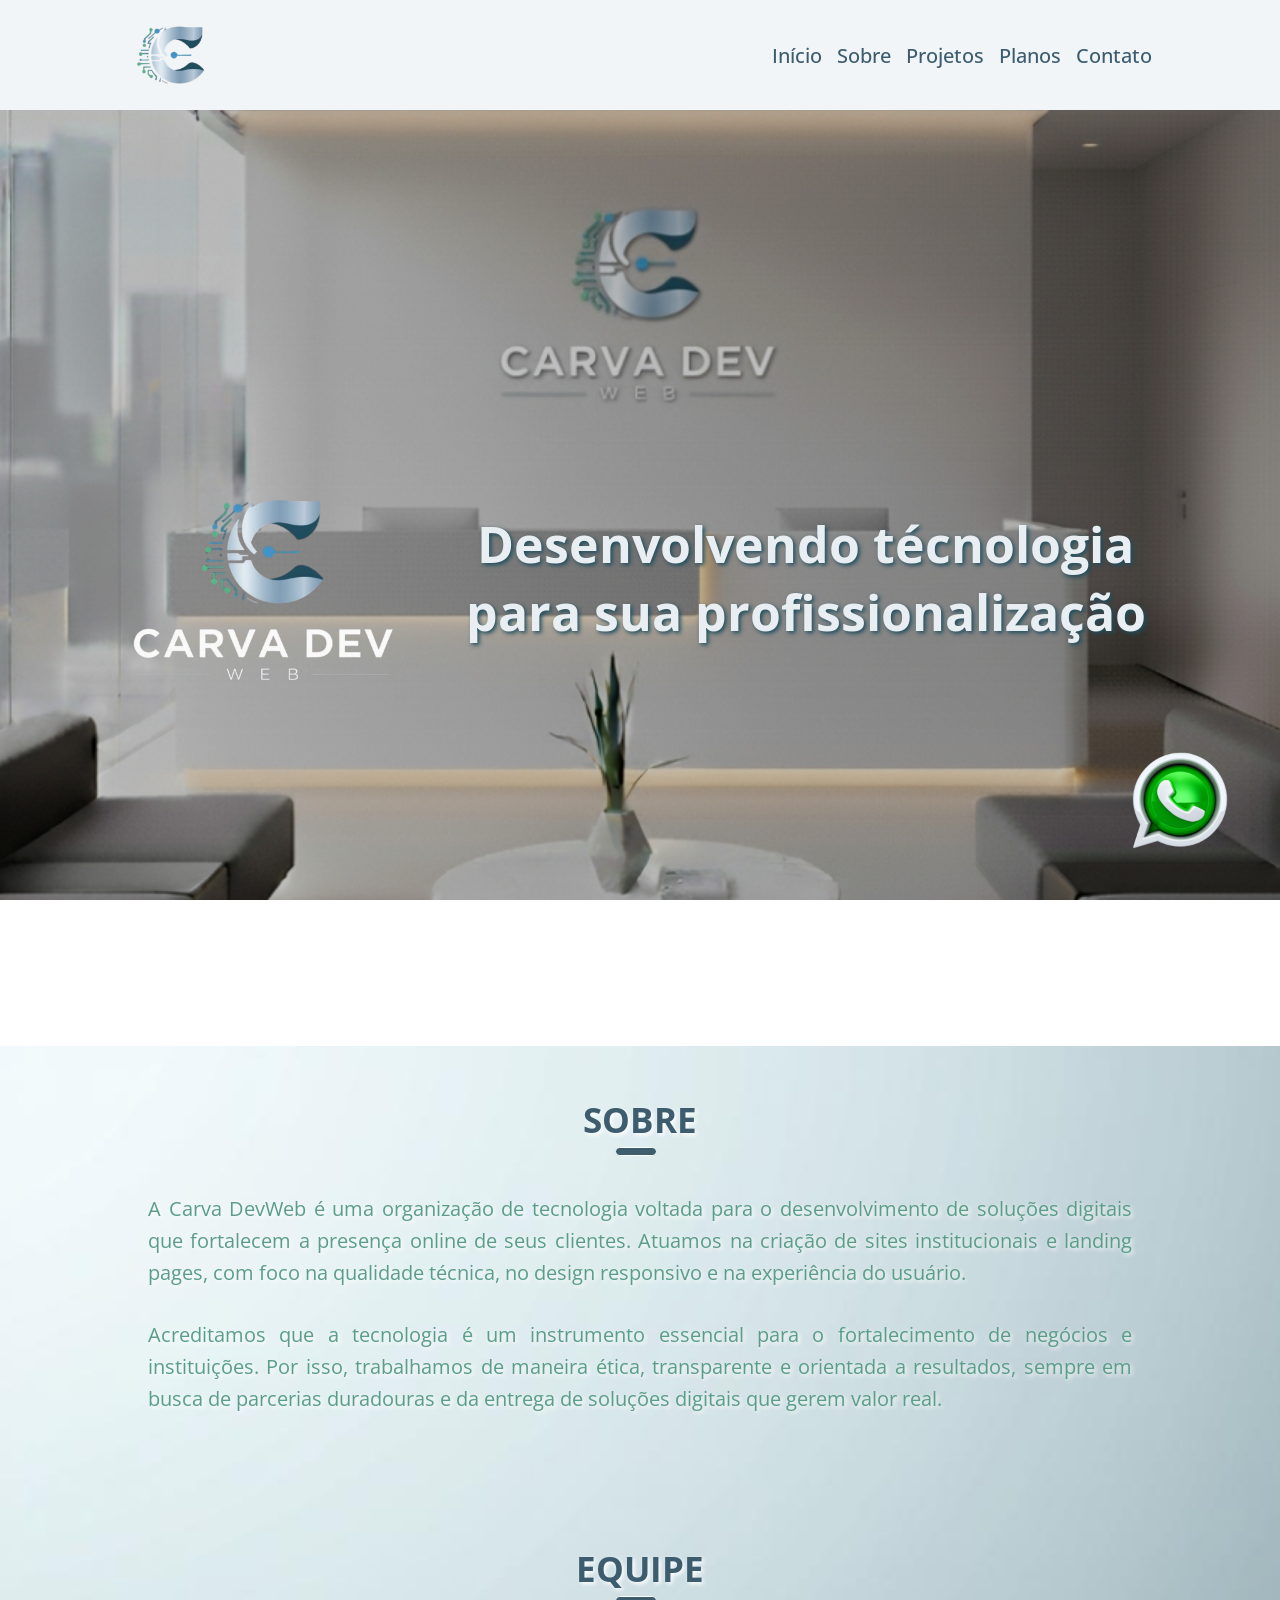
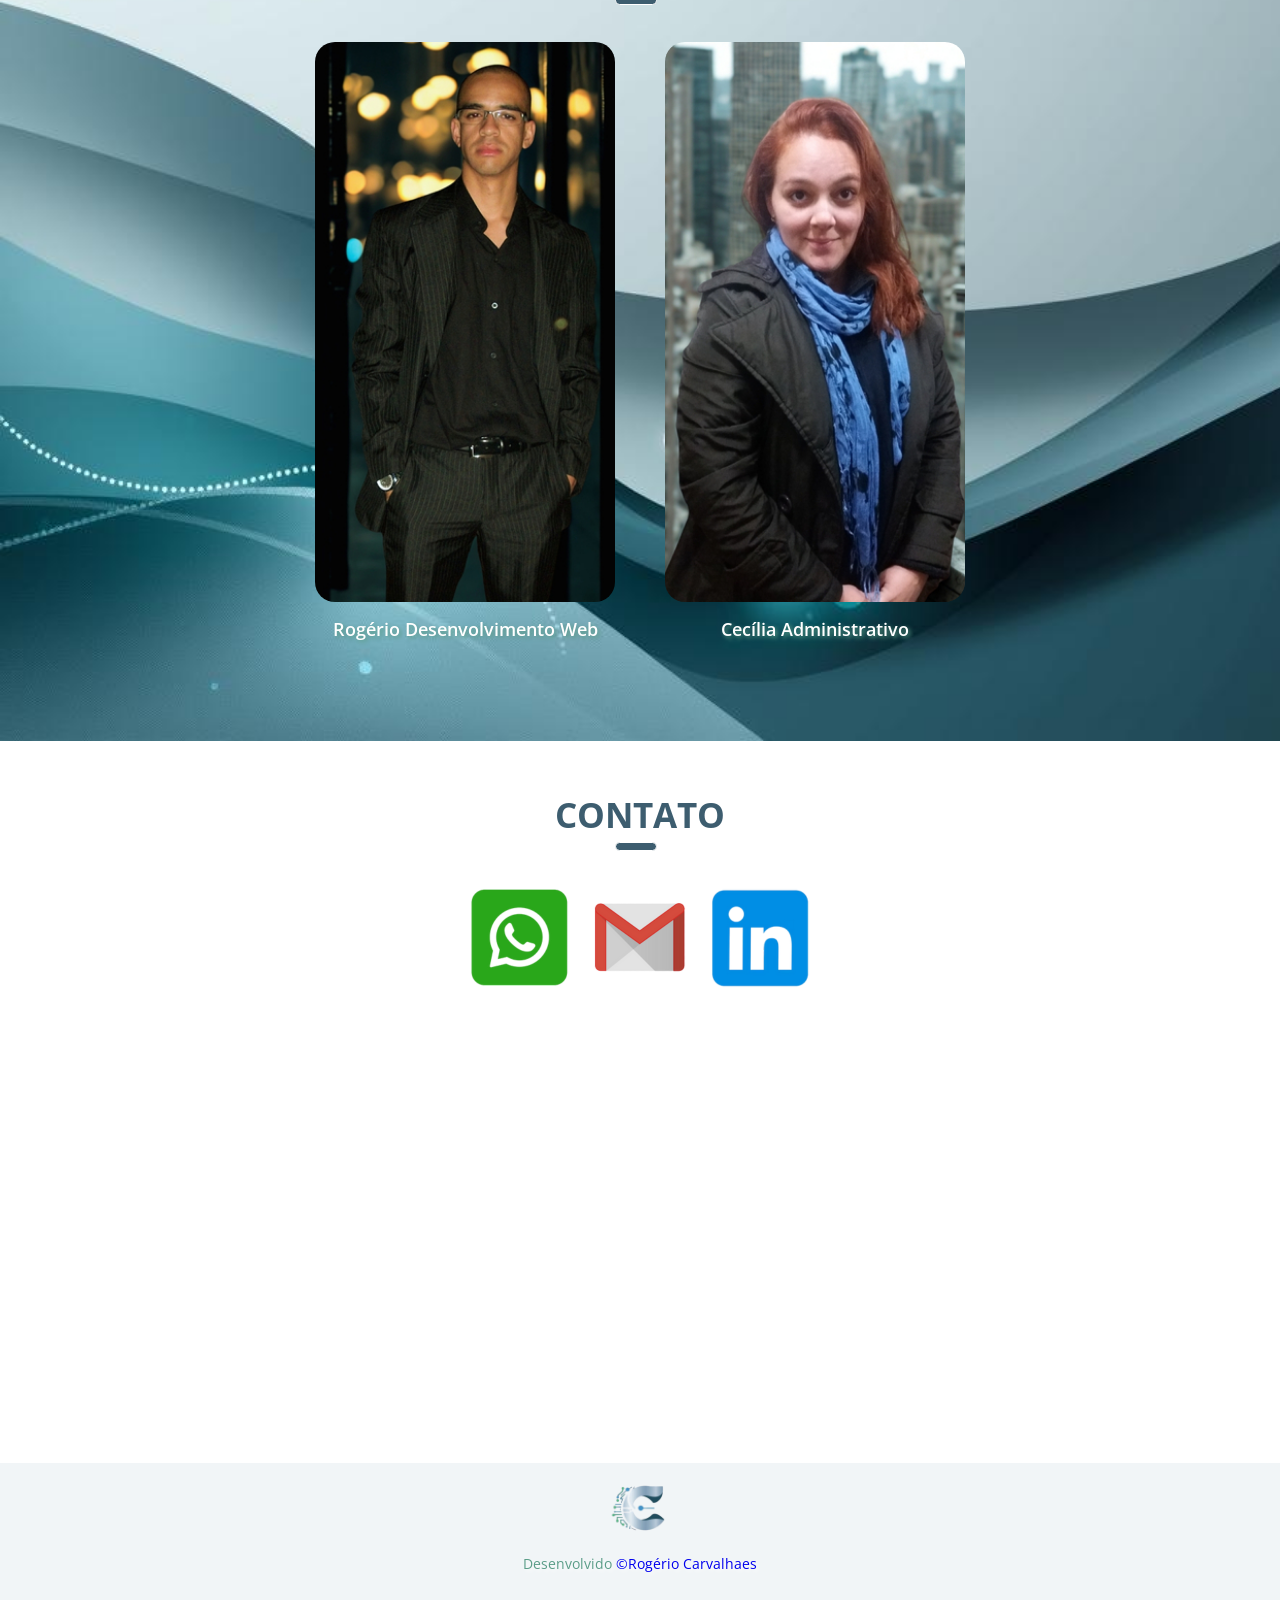
<file: index.html>
<!DOCTYPE html>
<html lang="pt-br">
<head>
    <meta charset="UTF-8">
    <link rel="preconnect" href="https://fonts.googleapis.com">
    <link rel="preconnect" href="https://fonts.gstatic.com" crossorigin>
    <link href="https://fonts.googleapis.com/css2?family=DM+Serif+Text:ital@0;1&family=Open+Sans:ital,wght@0,300..800;1,300..800&family=Poppins:ital,wght@0,100;0,200;0,300;0,400;0,500;0,600;0,700;0,800;0,900;1,100;1,200;1,300;1,400;1,500;1,600;1,700;1,800;1,900&family=Raleway:ital,wght@0,100..900;1,100..900&family=Shojumaru&display=swap" rel="stylesheet">
    <meta name="viewport" content="width=device-width, initial-scale=1.0">
    <link rel="stylesheet" href="./CSS/estilogeral.css">
    <link rel="stylesheet" href="./CSS/estilo.css">
    <link rel="stylesheet" href="./CSS/responsivo.css">
    <title>Carva Dev Web</title>
</head>
<body>
    <header>
        <div class="limitador">
            <div class="topo">
                <div class="imagemlogo-topo">
                    <a href="index.html">
                        <img src="./Imagens/ImagemLogo.png" alt="Imagem do Logotipo">
                    </a>
                </div>
                <nav>
                    <a href="index.html">Início</a>
                    <a href="#sobre">Sobre</a>
                    <a href="projetos.html">Projetos</a>
                    <a href="planos.html">Planos</a>
                    <a href="#contato">Contato</a>
                </nav>
            </div>
        </div>
    </header>
    <section class="container-banner container">
        <div class="agrupamento-banner limitador">
            <figure>
                <img src="./Imagens/Logotipo.png" alt="Logotipo Carva Dev Web">
            </figure>
            <div class="texto-banner">
                <h1>Desenvolvendo técnologia para sua profissionalização</h1>
            </div>
        </div>
    </section>
    <main id="sobre" class="container">
        <div class="limitador">
            <div>
                <h2>SOBRE</h2>
            </div>
            <div>
                <p>A Carva DevWeb é uma organização de tecnologia voltada para o desenvolvimento de soluções digitais que fortalecem a presença online de seus clientes. Atuamos na criação de sites institucionais e landing pages, com foco na qualidade técnica, no design responsivo e na experiência do usuário.</p>
                <p>Acreditamos que a tecnologia é um instrumento essencial para o fortalecimento de negócios e instituições. Por isso, trabalhamos de maneira ética, transparente e orientada a resultados, sempre em busca de parcerias duradouras e da entrega de soluções digitais que gerem valor real.</p>
            </div>
        </div>
        <div class="agrupamento-equipe">
            <div>
                <h2>EQUIPE</h2>
            </div>
            <div class="descricao-equipe">
                <figure>
                    <a href="https://www.linkedin.com/in/rogerio-carvalhaes/" target="_blank">
                        <img src="./Imagens/EquipeRogerio.jpg" alt="Rogério Carvalhaes">
                    </a>
                    <figcaption>Rogério Desenvolvimento Web</figcaption>
                </figure>
                <figure>
                    <a href="https://www.linkedin.com/in/cec%C3%ADlia-arruda-de-sousa-carvalhaes" target="_blank">
                        <img src="./Imagens/EquipeCecilia.jpg" alt="Cecília Carvalhaes">
                    </a>
                    <figcaption>Cecília Administrativo</figcaption>
                </figure>
            </div>    
        </div>
    </main>
    <section id="contato" class="container-contato container">
        <div class="limitador">
            <div>
                <h2>CONTATO</h2>
            </div>
            <div class="grupo_redessociais">
                <a href="tel:+5511948133124" target="_blank">
                    <img src="./Imagens/Iconewhatsapp.png" alt="Watsapp">
                </a>
                <a href="mailto:" target="_blank">
                    <img src="./Imagens/IconeEmail.png" alt="email">
                </a>
                <a href="" target="_blank">
                    <img src="./Imagens/IconeLinkedin.png" alt="Linkedin">
                </a>
            </div>
            <div class="mapa">
                <iframe src="https://www.google.com/maps/embed?pb=!1m18!1m12!1m3!1d3660.4753114730242!2d-46.334309023887215!3d-23.44331355726744!2m3!1f0!2f0!3f0!3m2!1i1024!2i768!4f13.1!3m3!1m2!1s0x94ce7d025e842733%3A0xcba0a4728f645de3!2sAv.%20Industrial%2C%20Itaquaquecetuba%20-%20SP%2C%2008586-150!5e0!3m2!1spt-BR!2sbr!4v1760021023390!5m2!1spt-BR!2sbr" width="600" height="450" style="border:0;" allowfullscreen="" loading="lazy" referrerpolicy="no-referrer-when-downgrade"></iframe>
            </div>
        </div>
    </section>
    <section class="ico">
        <figure>
            <a href="tel:+5511948133124" target="_blank">
                <img src="./Imagens/IconeWhatsappMetalico.png" alt="Whatsapp">
            </a>
        </figure>
    </section>
    <footer class="container">
        <div class="limitador">
            <div class="agrupamento-footer">
                <figure>
                    <img src="./Imagens/ImagemLogo.png" alt="Imagem do Logotipo">
                </figure>
            </div>
            <p>Desenvolvido <a href="https://www.linkedin.com/in/rogerio-carvalhaes/" target="_blank">&copy;Rogério Carvalhaes</a>
        </div>
    </footer>
</body>
</html>
</file>
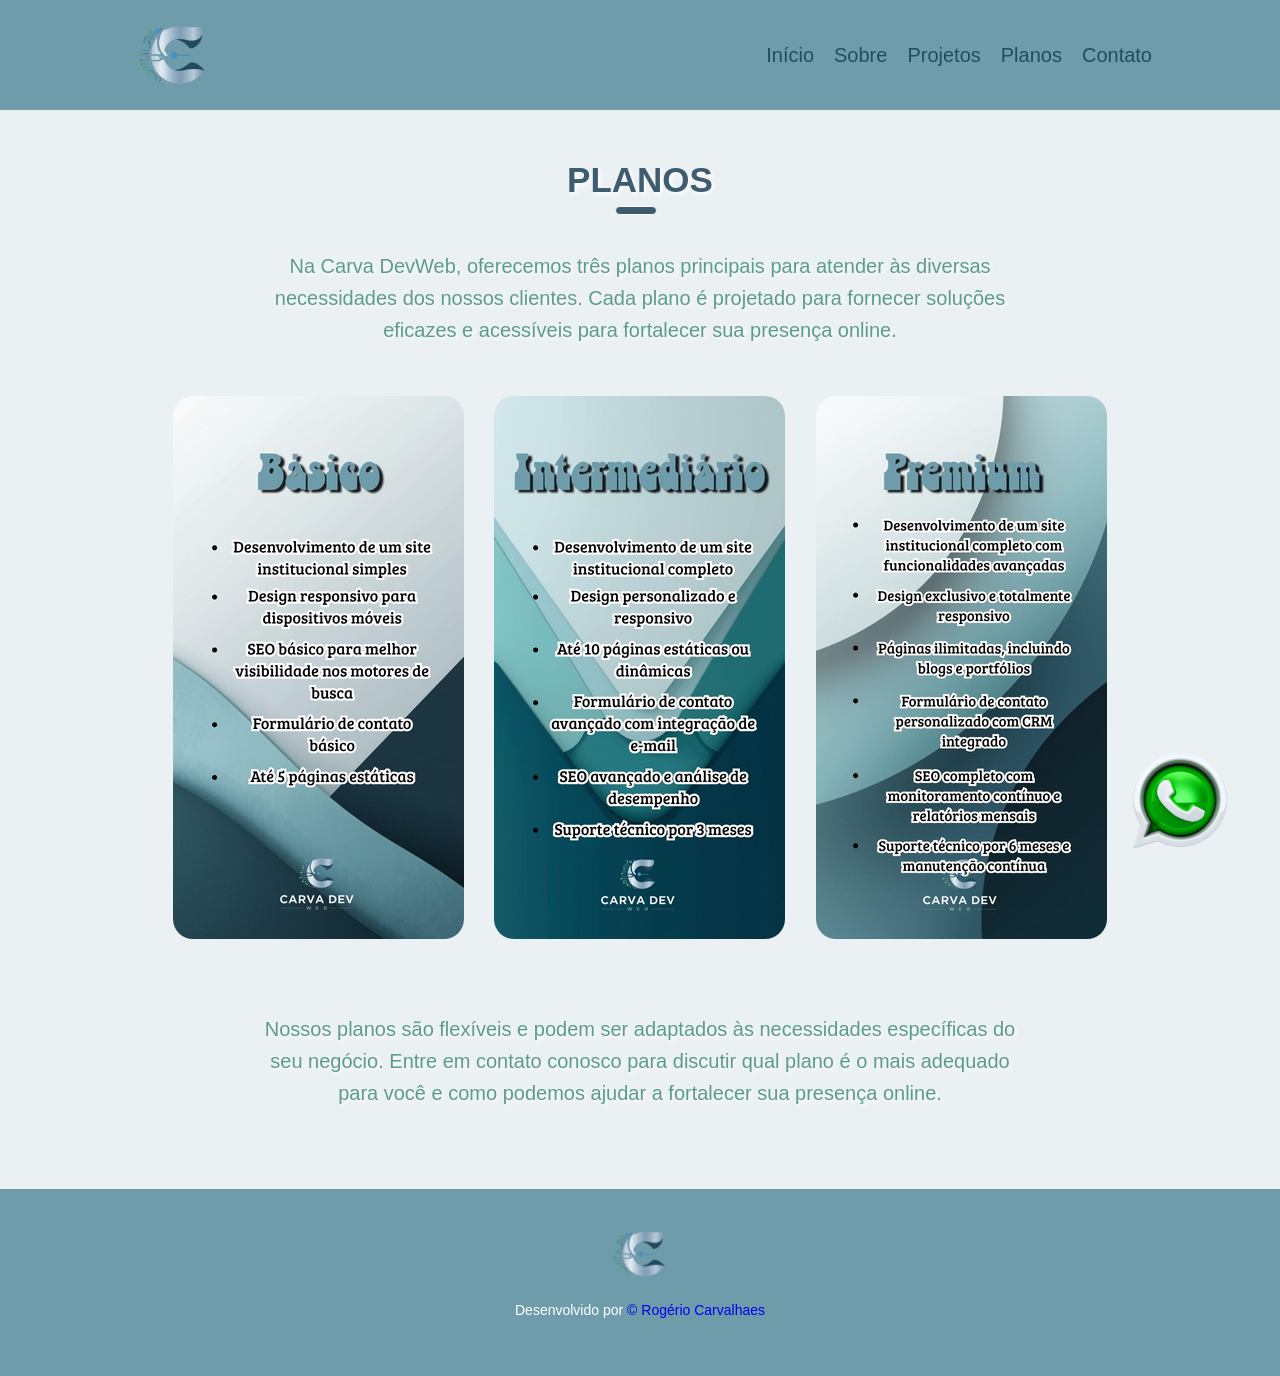
<file: planos.html>
<!DOCTYPE html>
<html lang="pt-br">
<head>
    <meta charset="UTF-8">
    <meta name="viewport" content="width=device-width, initial-scale=1.0">
    <link rel="stylesheet" href="./CSS/estilogeral.css">
    <link rel="stylesheet" href="./CSS/estiloplanos.css">
    <link rel="stylesheet" href="./CSS/responsivo.css">
    <title>Carva Dev Web</title>
</head>
<body>
    <header>
        <div class="limitador">
            <div class="topo">
                <div class="imagemlogo-topo">
                    <a href="index.html">
                        <img src="./Imagens/ImagemLogo.png" alt="Imagem do Logotipo">
                    </a>
                </div>
                <nav>
                    <a href="index.html">Início</a>
                    <a href="index.html#sobre">Sobre</a>
                    <a href="projetos.html">Projetos</a>
                    <a href="planos.html">Planos</a>
                    <a href="index.html#contato">Contato</a>
                </nav>
            </div>
        </div>
    </header>
    <main>
        <div class="limitador">
            <div>
                <h2>PLANOS</h2>
            </div>
            <div class="agrupamento-planos">
                <p>Na Carva DevWeb, oferecemos três planos principais para atender às diversas necessidades dos nossos clientes. Cada plano é projetado para fornecer soluções eficazes e acessíveis para fortalecer sua presença online.</p>
                <div class="agrupamento-imagem-planos">
                    <figure>
                        <img src="./Imagens/PlanoBasico.jpg" alt="Plano básico">
                    </figure>
                    <figure>
                        <img src="./Imagens/PlanoIntermediário.jpg" alt="Plano intermediário">
                    </figure>
                    <figure>
                        <img src="./Imagens/PlanoPremium.jpg" alt="Plano premium">
                    </figure>
                </div>
                <p>Nossos planos são flexíveis e podem ser adaptados às necessidades específicas do seu negócio. Entre em contato conosco para discutir qual plano é o mais adequado para você e como podemos ajudar a fortalecer sua presença online.</p>
            </div>
        </div>
    </main>
    <section class="ico">
        <figure>
            <a href="tel:+" target="_blank">
                <img src="./Imagens/IconeWhatsappMetalico.png" alt="Whatsapp">
            </a>
        </figure>
    </section>
    <footer class="container">
        <div class="limitador">
            <div class="agrupamento-footer">
                <figure>
                    <img src="./Imagens/ImagemLogo.png" alt="Imagem do Logotipo">
                </figure>
            </div>
            <p>Desenvolvido por <a href="https://www.linkedin.com/in/rogerio-carvalhaes/" target="_blank">&copy; Rogério Carvalhaes</a>
        </div>
    </footer>
</body>
</html>
</file>
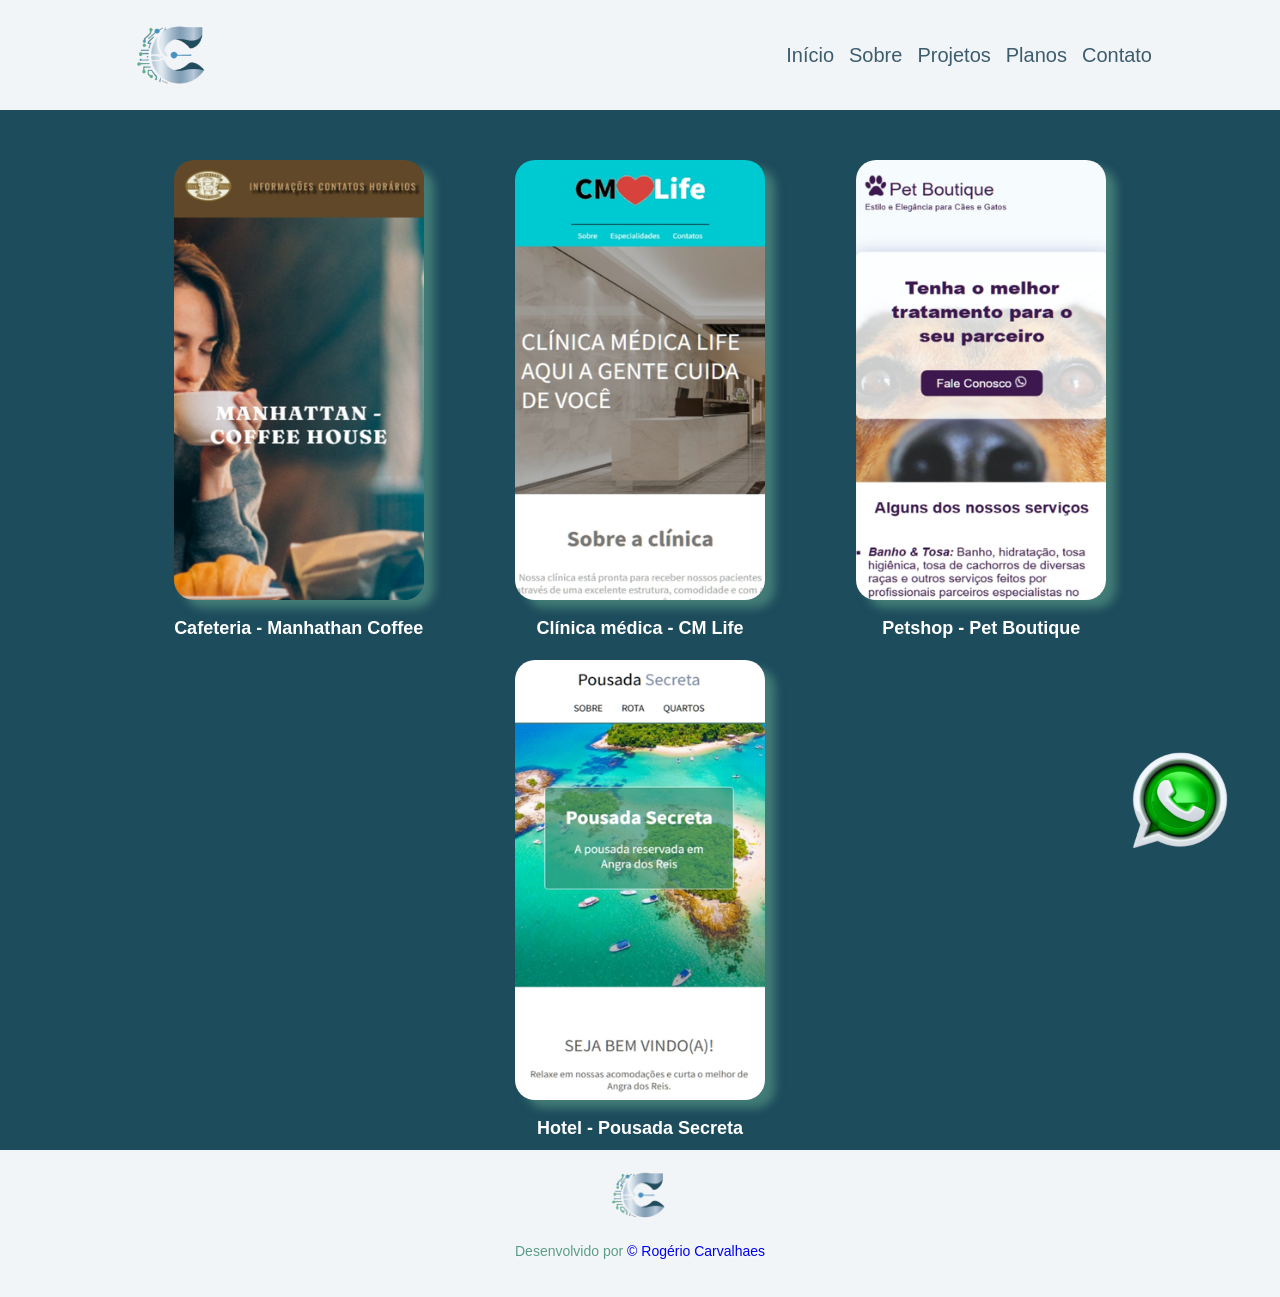
<file: projetos.html>
<!DOCTYPE html>
<html lang="pt-br">
<head>
    <meta charset="UTF-8">
    <meta name="viewport" content="width=device-width, initial-scale=1.0">
    <link rel="stylesheet" href="./CSS/estilogeral.css">
    <link rel="stylesheet" href="./CSS/estilo.css">
    <link rel="stylesheet" href="./CSS/estiloprojetos.css">
    <link rel="stylesheet" href="./CSS/responsivo.css">
    <title>Carva Dev Web</title>
</head>
<body>
    <header>
        <div class="limitador">
            <div class="topo">
                <div class="imagemlogo-topo">
                    <a href="index.html">
                        <img src="./Imagens/ImagemLogo.png" alt="Imagem do Logotipo">
                    </a>
                </div>
                <nav>
                    <a href="index.html">Início</a>
                    <a href="index.html#sobre">Sobre</a>
                    <a href="projetos.html">Projetos</a>
                    <a href="planos.html">Planos</a>
                    <a href="index.html#contato">Contato</a>
                </nav>
            </div>
        </div>
    </header>
    <main>
        <div class="limitador">
            <div class="agrupamento-projeto">
                <figure>
                    <a href="https://rogeriocarvalhaes.github.io/Projeto_DevMidia_Cafeteria/" target="_blank">
                        <img src="./Imagens/ManhathanCoffee.jpg" alt="Site de Cafeteria">
                    </a>
                    <p>Cafeteria - Manhathan Coffee</p>
                </figure>
                <figure>
                    <a href="https://rogeriocarvalhaes.github.io/Projeto_DevMedia_Clinica/" target="_blank">
                        <img src="./Imagens/ClinicaMedica.jpg" alt="Site de Clínica">
                    </a>
                    <p>Clínica médica - CM Life</p>
                </figure>
                <figure>
                    <a href="https://rogeriocarvalhaes.github.io/Projeto_DevMidia_PetShop-Boutique/" target="_blank">
                        <img src="./Imagens/PetShopBoutique.jpg" alt="Site de Petshop">
                    </a>
                    <p>Petshop - Pet Boutique</p>
                </figure>
                <figure>
                    <a href="https://rogeriocarvalhaes.github.io/Projeto_DevMedia_Pousada/" target="_blank">
                        <img src="./Imagens/PousadaSecreta.jpg" alt="Site de Pousada">
                    </a>
                    <p>Hotel - Pousada Secreta</p>
                </figure>
            </div>
        </div>
    </main>
    <section class="ico">
        <figure>
            <a href="tel:+" target="_blank">
                <img src="./Imagens/IconeWhatsappMetalico.png" alt="Whatsapp">
            </a>
        </figure>
    </section>
    <footer class="container">
        <div class="limitador">
            <div class="agrupamento-footer">
                <figure>
                    <img src="./Imagens/ImagemLogo.png" alt="Imagem do Logotipo">
                </figure>
            </div>
            <p>Desenvolvido por <a href="https://www.linkedin.com/in/rogerio-carvalhaes/" target="_blank">&copy; Rogério Carvalhaes</a>
        </div>
    </footer>
</body>
</html>
</file>
<file: CSS/estilogeral.css>
* {
    margin: 0;
    padding: 0;
    box-sizing: border-box;
    text-decoration: none;
}

.limitador {
    width: 100%;
    max-width: 1024px;
    margin: 0 auto;
}

/* TOPO */
header {
    background-color: #f1f5f7;
    box-shadow: 0 2px 4px rgba(0, 0, 0, 0.1);
    padding: 10px 0;
    width: 100%;
    margin: 0 auto;
}

.topo {
    max-width: 100%;
    display: flex;
    align-items: center;
    justify-content: space-between;
    margin: 0 auto;
}

.imagemlogo-topo {
    width: 90px;
    height: 90px;
}

.imagemlogo-topo img {
    width: 100%;
    height: 100%;
}

nav {
    list-style: none;
    display: flex;
    gap: 15px;
    display: flex;
    flex-wrap: wrap;
}

nav a:hover {
    background-color: #1d4c5c;
    color: #e8eef2;
    border-radius: 10px;
    padding: 3px;
    transition: background-color 0.3s ease;
}

.topo nav {
    align-items: flex-end;
}

nav a {
    color: #3d5d6f;
    font-weight: 500;
    font-size: 20px;
}
/* TOPO */

body {
    font-family: 'Open Sans', sans-serif;
}

.container {
    max-width: 100%;
    height: auto;
    background-repeat: no-repeat;
    background-size: cover;
    display: flex;
}

/* RODAPÉ */
footer {
    height: 200px;
    background-color: #f1f5f7;
    color: #5b9d88;
    display: flex;
    align-items: center;
    justify-content: center;
}

.agrupamento-footer {
    max-width: 450px;
    height: auto;
    margin: 10px auto;
    display: flex;
    justify-content:space-evenly;
    align-items: center;
    gap: 10px;
}

.agrupamento-footer p {
    font-size: 16px;
    color: #5b9d88;
    left: 50%;
}

.agrupamento-footer figure {
    width: 70px;
    height: 70px;
}    

.agrupamento-footer figure img {
    width: 100%;
    height: 100%;
}

footer p {
    margin: 5px auto;
    text-align: center;
    font-size: 14px;
}
/* RODAPÉ */

/* ÍCONE */
.ico {
    position: fixed;
    bottom: 50px;
    right: 50px;
    width: 100px;
    height: 100px;
    z-index: 1;
}

.ico img {
    width: 100%;
    height: 100%;
}
/* ÍCONE */
</file>
<file: CSS/estilo.css>
/* BANNER */
.container-banner {
    max-width: 100%;
    height: auto;
    background-image: url('../Imagens/testeg.jpg');
    background-attachment: fixed;
    background-position: center;
}

.agrupamento-banner {
    display: flex;
    justify-content: space-around;
    align-items: center;
    padding: 50px 0;
    gap: 50px;
}


.agrupamento-banner figure {
    width: 550px;
    height: auto;
    margin-top: 55px;
}

.agrupamento-banner figure img {
    width: 100%;
    height: 100%;
}

.agrupamento-banner .texto-banner {
    height: auto;
    margin: 350px auto;
}

.agrupamento-banner .texto-banner h1 {
    text-align: center;
    font-size: 50px;
    color: #e8eef2;
    text-shadow: #1d4c5c 2px 2px 4px;
}
/* BANNER */

/* SOBRE */
main {
    background-image: url('../Imagens/TesteFundo.jpg');
    flex-direction: column;
}

h2 {
    font-size: 35px;
    color: #3d5d6f;
    text-shadow: #ffffff 2px 2px 4px;
    text-align: center;
    padding: 50px 0;
    position: relative;
}

h2::before {
  content: "";
  width: 40px;
  height: 7px;
  background-color: #3d5d6f;
  border: #ffffff 1px solid;
  border-radius: 10px;
  position: absolute;
  bottom: 25%;
  left: calc(50% - 25px);
}

p {
    font-size: 20px;
    color: #5b9d88;
    text-align: justify;
    line-height: 1.6;
    text-shadow: #ffffff 2px 2px 4px;
    padding: 0 20px 30px 20px;
}
/* SOBRE  equipe */
main .agrupamento-equipe {
    display: flex;
    flex-direction: column;
    justify-content: space-around;
    align-items: center;
    padding: 50px 0;
}

.agrupamento-equipe .descricao-equipe {
    display: flex;
    justify-content: center;
    align-items: center;
    gap: 50px;
    flex-wrap: wrap;
    padding-bottom: 50px;
}

.agrupamento-equipe .descricao-equipe figure {
    width: 300px;
    height: auto;
    text-align: center;
}

.agrupamento-equipe .descricao-equipe figure img {
    width: 100%;
    height: auto;
    border-radius: 20px;
}

.descricao-equipe figure figcaption {
    font-size: 18px;
    font-weight: 600;
    color: #ffffff;
    text-shadow: #5b9d88 2px 2px 4px;
    padding-top: 10px;
}
/* SOBRE  equipe */
/* SOBRE */

/* CONTATO */
.container-contato {
    background-image: url('../Imagens/FundoLocal.jpg');
    background-attachment: fixed;
    background-position: center;
    height: auto;
    display: flex;
}

.grupo_redessociais {
    display: flex;
    justify-content: center;
    align-items: center;
    gap: 20px;
    margin-bottom: 20px;
}

.container .mapa {
    max-width: 1000px;
    height: auto;
    display: flex;
    justify-content: center;
    align-items: center;
}

iframe {
    width: 100%;
    height: 450px; 
    padding-bottom: 50px;
    position: relative;
}

/* CONTATO */
</file>
<file: CSS/responsivo.css>
@media (max-width: 465px) {
    /* CABEÇALHO*/
    header {
        width: 100%;
        height: auto;
        display: flex;   
    }

    .topo {
        width: 100%;
        height: auto;
        display: flex;
        flex-direction: column;
        justify-content: center;
        align-items: center;
    }
    
    .topo nav {
        width: 100%;
        height: auto;
        display: flex;
        justify-content: center;
        align-items: center;
        gap: 2px;
        padding: 10px 0;
    }

    .topo nav a {
        font-size: 14px;
        padding: 10px;
    }
    /* CABEÇALHO */

    /* BANNER */
    .container-banner .agrupamento-banner {
        flex-direction: column;
        justify-content: center;
        align-items: center;
        margin: 0 auto;
        padding: 0;
    }

    .agrupamento-banner figure {
        display: none;
    }

    .agrupamento-banner .texto-banner {
        width: 100%;
        text-align: center;
        margin: 0 auto;
        padding: 280px 0;
    }

    .agrupamento-banner .texto-banner h1 {
        font-size: 30px;
        padding: 0 10px;
    }
    /* BANNER */

    /* SOBRE */
    main p {
        font-size: 14px;
        text-align: center;
        margin: 20px auto;
        padding: 0 10px;
    }
    
    /* SOBRE equipe*/
    .agrupamento-equipe .descricao-equipe {
        width: 300px;
        display: flex;
        flex-direction: row;
        justify-content: space-evenly;
        align-items: center;
        margin: 0 auto;
    }

    .agrupamento-equipe .descricao-equipe figure {
        width: 115px;
        height: 250px;
        text-align: center;
        margin: 0 auto;
        padding: 20px 0;
    }

    .agrupamento-equipe .descricao-equipe figure img {
        width: 100%;
        height: 100%;
    }

    .descricao-equipe figure figcaption {
        width: auto;
        font-size: 13px;
        text-align: center;
        margin: 0 auto 10px auto;
    }
    /* SOBRE equipe*/
    /* SOBRE */

    /* CONTATOS */
    .grupo_redessociais {
        gap: 10px;
        margin: 0 auto 20px auto;
    }

    .grupo_redessociais a img {
        width: 40px;
        height: 40px;
    }

       .mapa iframe {
        max-width: 100%;
        height: 200px;
        margin: 0 auto;
        padding: 0 10px 20px 10px;
    }
    /* CONTATOS */

    h2 {
        font-size: 24px;
        padding: 20px 0;
    }

    h2::before {
        content: "";
        width: 40px;
        height: 7px;
        background-color: #3d5d6f;
        border: #ffffff 1px solid;
        border-radius: 10px;
        position: absolute;
        bottom: 15%;
        left: calc(50% - 25px);
    }

    .ico {
        display: none;
    }
}
</file>
<file: CSS/estiloplanos.css>
/* TOPO */
header {
    background-color: #6f9cab;
    box-shadow: 0 2px 4px rgba(0, 0, 0, 0.1);
    padding: 10px 0;
    width: 100%;
    margin: 0 auto;
}

.topo {
    max-width: 100%;
    display: flex;
    align-items: center;
    justify-content: space-between;
    margin: 0 auto;
}

.imagemlogo-topo {
    width: 90px;
    height: 90px;
}

.imagemlogo-topo img {
    width: 100%;
    height: 100%;
}

nav {
    list-style: none;
    display: flex;
    gap: 20px;
    display: flex;
    flex-wrap: wrap;
}

nav a:hover {
    background-color: #1d4c5c;
    color: #e8eef2;
    border-radius: 10px;
    padding: 5px;
    transition: background-color 0.3s ease;
}

.topo nav {
    align-items: flex-end;
}

nav a {
    color: #234d5e;
    font-weight: 500;
    font-size: 20px;
}
/* TOPO */


main {
    background-color: #ebf0f3;
}

h2 {
    font-size: 35px;
    color: #3d5d6f;
    text-shadow: #ffffff 2px 2px 4px;
    text-align: center;
    padding: 50px 0;
    position: relative;
}

h2::before {
  content: "";
  width: 40px;
  height: 7px;
  background-color: #3d5d6f;
  border: #ffffff 1px solid;
  border-radius: 10px;
  position: absolute;
  bottom: 25%;
  left: calc(50% - 25px);
}

.agrupamento-planos {
    max-width: 100%;
    display: flex;
    justify-content: space-evenly;
    align-items: center;
    gap: 20px;
    flex-wrap: wrap;
    padding: 0 20px 50px 20px;
}   

p {
    max-width: 800px;
    font-size: 20px;
    color: #5b9d88;
    text-align: center;
    line-height: 1.6;
    text-shadow: #ffffff 2px 2px 4px;
    padding: 0 20px 30px 20px;
}

.agrupamento-imagem-planos {
    display: flex;
    justify-content: space-around;
    align-items: center;
    gap: 20px;
    flex-wrap: wrap;
    padding: 0 20px 50px 20px;
    width: 100%;
    height: auto;
}

.agrupamento-imagem-planos figure img {
    border-radius: 20px;
}


/* RODAPÉ */

footer {
    height: auto;
    background-color: #6f9cab;
    padding: 20px 0;
    display: flex;
    align-items: center;
    justify-content: center;
}

.agrupamento-footer {
    max-width: 450px;
    height: auto;
    margin: 10px auto;
    display: flex;
    justify-content:space-evenly;
    align-items: center;
    gap: 10px;
}

.agrupamento-footer p {
    font-size: 16px;
    left: 50%;
}

.agrupamento-footer figure {
    width: 70px;
    height: 70px;
}    

.agrupamento-footer figure img {
    width: 100%;
    height: 100%;
}

footer p {
    margin: 5px auto;
    text-align: center;
    font-size: 14px;
    color: #ffffff;
    text-shadow: none;
}
/* RODAPÉ */

/* ÍCONE */
.ico {
    position: fixed;
    bottom: 50px;
    right: 50px;
    width: 100px;
    height: 100px;
    z-index: 1;
}

.ico img {
    width: 100%;
    height: 100%;
}
/* ÍCONE */

/* RESPONSIVO */
@media (max-width: 465px) {
    .agrupamento-imagem-planos figure {
        width: auto;
        height: 350px;
    }

    .agrupamento-imagem-planos figure img {
        width: 100%;
        height: 100%;
    }
}
</file>
<file: CSS/estiloprojetos.css>
main {
    width: 100%;
    height: auto;
    background-image: none;
    background-color: #1d4c5c;
}

main .agrupamento-projeto {
    width: 100%;
    height: 100%;
    padding: 20px 0;
    display: flex;
    justify-content: space-around;
    align-items: center;
    flex-wrap: wrap;
}

.agrupamento-projeto figure {
    height: 500px;
    padding: 30px 10px 30px 10px;
}

.agrupamento-projeto figure img {
    width: 100%;
    height: 100%;
    box-shadow: rgba(91, 157, 136, 0.6) 10px 8px 10px;
    border-radius: 20px;
}   

a:hover {
    padding: 2px;
    transition: background-color 0.3s ease;
}

figure p {
    text-align: center;
    color: #ffffff;
    font-size: 18px;
    font-weight: bold;
    padding: 10px 0 20px 0;
    width: 250px;
    text-shadow: none;
}

/* RESPONSIVO */

/* SOBRE equipe*/
@media (max-width: 465px){
    main .agrupamento-projeto {
        width: auto;
        display: flex;
        flex-direction: row;
        justify-content: space-evenly;
        align-items: center;
        margin: 10px auto;
        padding: 10px 15px;
    }

    .agrupamento-projeto figure {
        max-width: 150px;
        height: auto;
        text-align: center;
        display: flex;
        flex-direction: column;
        margin: 10px auto 0 auto;
        padding: 10px 0;
    }

    .agrupamento-projeto figure img {
        width: 100%;
        height: 100%;
    }

    .agrupamento-projeto figure p {
        width: 150px;
        font-size: 14px;
        text-align: center;
        margin: 0 auto;
        padding: 10px 0;
    }
}
    /* SOBRE equipe*/
</file>
